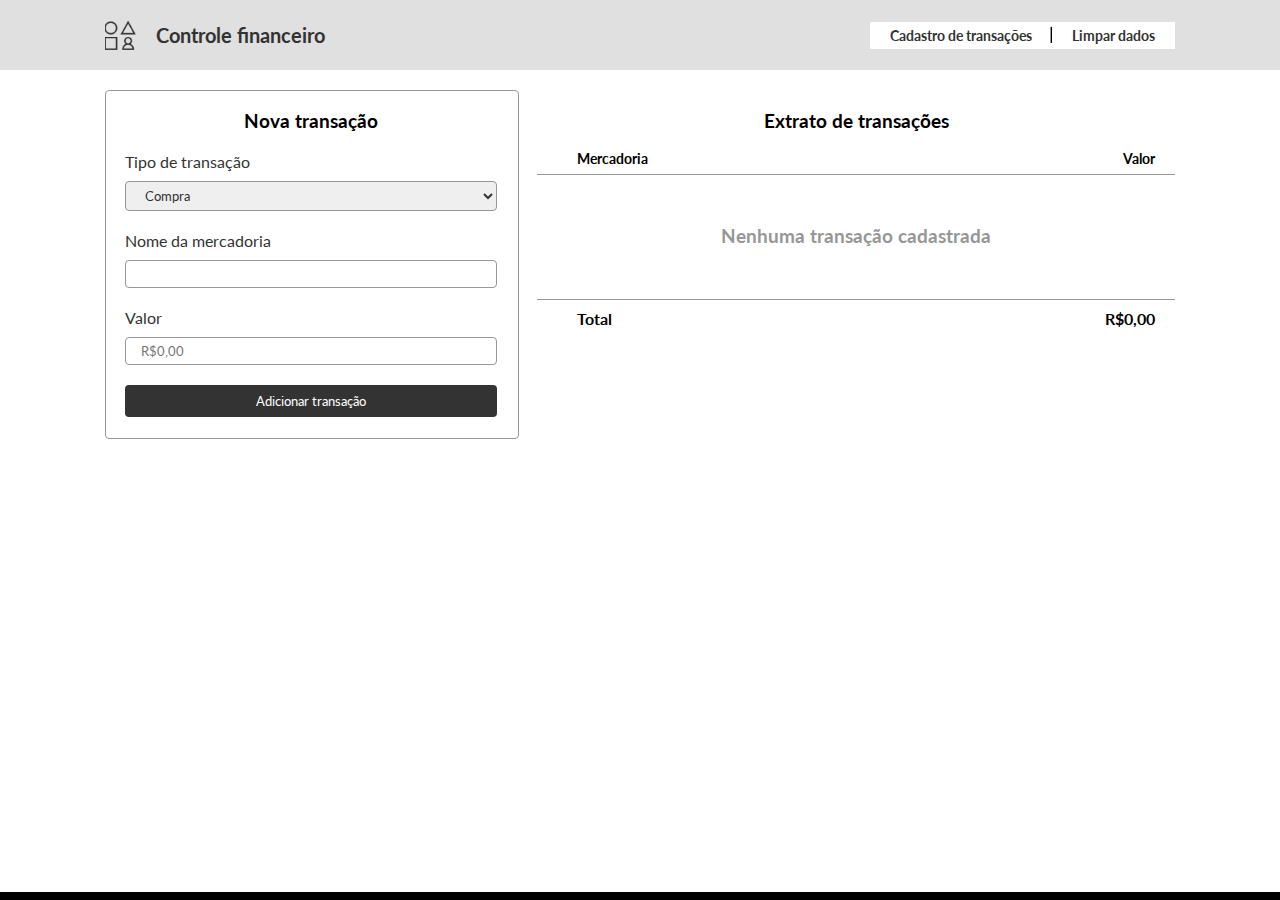
<file: index.html>
<!DOCTYPE html>
<html lang="pt-br">

<head>
    <meta charset="UTF-8">
    <meta http-equiv="X-UA-Compatible" content="IE=edge">
    <meta name="viewport" content="width=device-width, initial-scale=1.0">
    <link rel="preconnect" href="https://fonts.googleapis.com">
    <link rel="preconnect" href="https://fonts.gstatic.com" crossorigin>
    <link
        href="https://fonts.googleapis.com/css2?family=Lato:wght@300;400;700;900&family=Orbitron:wght@400;500;600;700;800&family=Playfair+Display&family=Quicksand:wght@300;400;500;600;700&display=swap"
        rel="stylesheet">
    <link rel="stylesheet" href="./assets/css/style.css">
    <link rel="stylesheet" href="./assets/css/responsivo.css">
    <link rel="stylesheet" href="./assets/css/barralateral.css">
    <title>Controle financeiro</title>
</head>

<body>
    <header class="fundo-cinza">
        <div class="container cabecalho">
            <div class="logo-wrapper">
                <img src="./assets/img/Logo.png" alt="Logo">

                <h1>Controle financeiro</h1>
            </div>

            <!-- APARECE EM TELAS MENORES -->
            <a class="menu-icon" id="abrirNav" href="#" onclick="abrirNavbar()">
                <img src="./assets/img/menu.png" alt="Ícone de menu">
            </a>

            <nav class="navBar">
                <!-- APARECE EM TELAS MENORES NO MENU HAMBURGUER -->
                <button id="fecharNav" onclick="fecharNavbar()">
                </button>
                <a id="cadastrar">Cadastro de
                    transações</a>
                <a id="limparDados">Limpar dados</a>
            </nav>
        </div>
    </header>

    <div class="container conteudo">
        <!-- NOVA TRANSAÇÃO  -->
        <form class="nova-transacao">
            <h3>Nova transação</h3>

            <div class="linha-inputs">
                <div class="input-wrapper input-tipo">
                    <label for="tipo">Tipo de transação</label>
                    <select name="tipo" id="tipo-transacao" required>
                        <option value="compra" selected>Compra</option>
                        <option value="venda">Venda</option>
                    </select>
                </div>

                <div class="input-wrapper input-nome">
                    <label for="nome">Nome da mercadoria</label>
                    <input type="text" id="nome" name="nome" required>
                </div>

                <div class="input-wrapper input-valor">
                    <label for="Valor">Valor</label>
                    <input id="valor" placeholder="R$0,00" onkeypress="mascaraValor(event)" required>
                </div>
            </div>

            <div class="input-wrapper">
                <button id="adicionar">Adicionar transação</button>
            </div>
        </form>

        <!-- EXTRATOS -->
        <section class="extrato">
            <h3>Extrato de transações</h3>
            <div class="cabecalho-extrato">
                <h5>
                    Mercadoria
                </h5>

                <h5>
                    Valor
                </h5>
            </div>

            <div class="transacoes">
            </div>

            <div class="valor-total-container">
                <p>
                    Total
                </p>

                <div class="valor-wrapper">
                    <p class="valor-total">
                        R$ 0,00
                    </p>
                    <p class="situacao">

                    </p>
                </div>
            </div>
        </section>
    </div>

    <!-- ESCONDIDO -->
    <div class="overlay" onclick="fecharOverlay()">
        <div class="container mensagem">
            <h3>
                Deseja apagar <span>todos</span> os dados salvos?
            </h3>
            <div>
                <button id="cancelar" onclick="fecharOverlay()">Cancelar</button>
                <button id="confirmar" onclick="fecharOverlay()">Confirmar</button>
            </div>
        </div>
    </div>

    <footer></footer>

    <script src="./assets/js/interface.js"></script>
    <script src="./assets/js/script.js"></script>
</body>

</html>
</file>
<file: assets/css/style.css>
body {
    width: 100vw;
    margin: 0;
    padding: 0;
    overflow-x: hidden;
    position: relative;
}

* {
    font-family: 'Lato', sans-serif;
    color: #333333;
}

h1,
h3,
h5,
p {
    margin: 0;
    padding: 0;
}

button {
    cursor: pointer;
}

/* SMARTPHONES */
.fundo-cinza {
    background-color: #E0E0E0;
    width: 100vw;
}

.container {
    box-sizing: border-box;

    max-width: 1100px;
    padding: 20px 15px;
    margin: 0 auto;
}

.cabecalho {
    display: flex;
    flex-direction: row;
    justify-content: space-between;
    align-items: center;
}

.logo-wrapper {
    width: fit-content;
    display: flex;
    flex-direction: row;
    gap: 20px;
    justify-content: space-between;
    align-items: center;
}

.cabecalho h1 {
    font-size: 20px;
}

.cabecalho img {
    height: 30px;
}

.conteudo {
    max-width: 1100px;
    margin: 0 auto;
}

.nova-transacao {
    position: relative;
    height: fit-content;
}

.nova-transacao h3 {
    display: none;
}

.nova-transacao::before {
    content: '';

    position: absolute;
    bottom: 0;
    right: 0;
    left: 0;

    margin: 0 auto;
    width: 96%;
    height: 1px;
    background-color: #979797;
}

.input-wrapper {
    display: flex;
    flex-direction: column;
    margin-top: 20px;
}

.input-wrapper label {
    margin-bottom: 10px;
}

.input-wrapper input,
select {
    border-radius: 4px;
    border: 1px solid #979797;
    padding: 5px 15px;
}

#adicionar {
    cursor: pointer;

    width: 100%;
    height: 32px;
    margin-bottom: 30px;

    border: none;
    border-radius: 4px;
    background-color: #333333;
    color: #fff;
}

.extrato {
    margin-top: 40px;
}

.extrato * {
    color: #000;
}

.extrato h3 {
    text-align: center;
}

.cabecalho-extrato {
    display: flex;
    flex-direction: row;
    align-items: center;
    justify-content: space-between;

    margin-top: 10px;
    padding: 8px 20px 8px 40px;

    position: relative;
}

.cabecalho-extrato::after {
    content: '';

    position: absolute;
    bottom: 0;
    right: 0;
    left: 0;
    width: 100%;
    height: 1px;
    background-color: #979797;
}

.cabecalho-extrato h5 {
    text-align: center;
    display: inline-block;
    font-size: 14px;
    font-weight: bolder;
}

.transacoes {
    display: flex;
    flex-direction: column;
    max-height: 40vh;
    overflow-y: scroll;
}

.transacoes::-webkit-scrollbar {
    display: none;
}

.alerta-transacao {
    margin: 50px;
    color: #979797;
}

.transacao {
    display: flex;
    flex-direction: row;
    position: relative;
    padding: 10px 20px;
}

.transacao::after {
    content: '';

    position: absolute;
    bottom: 0;
    right: 0;
    left: 0;
    width: 100%;
    height: 1px;
    background-color: #979797;
}

.transacao-tipo {
    margin-right: 10px;
    width: 10px;
}

.transacao-nome {
    width: 65%;
}

.transacao-valor {
    width: 35%;
    text-align: end;
    word-break: break-all;
}

.valor-total-container {
    position: relative;

    margin-top: 2px;
    margin-bottom: 40px;
    padding: 10px 20px 10px 40px;

    display: flex;
    flex-direction: row;
    align-items: flex-start;
    justify-content: space-between;
}

.valor-total-container::before {
    content: '';

    position: absolute;
    top: 0;
    right: 0;
    left: 0;
    width: 100%;
    height: 1px;
    background-color: #979797;
}

.valor-total-container>p {
    width: 25%;
    font-weight: bolder;
}

.valor-wrapper {
    width: 70%;
    display: flex;
    flex-direction: column;
    align-items: flex-end;
}

.valor-total {
    font-weight: bolder;
}

.situacao {
    font-weight: 400;
    font-size: 12px;
}

.overlay {
    position: fixed;
    top: 0;
    left: 0;
    width: 100vw;
    height: 100vh;
    background-color: rgba(0, 0, 0, 0.5);
    display: none;
}

.mensagem {
    margin: 0 auto;
    padding: 20px;

    display: flex;
    flex-direction: column;
    gap: 30px;

    position: absolute;
    top: 50%;
    left: 50%;
    transform: translate(-50%, -50%);

    background-color: #E0E0E0;
}

.mensagem div {
    display: flex;
    flex-direction: row;
    justify-content: space-around;
    max-width: 300px;
}

.mensagem button {
    padding: 10px 20px;
    color: #fff;
    border: 1px solid #fff;
    font-size: 14px;
}

#confirmar {
    background-color: blue;
}

#cancelar {
    background-color: red;
}

footer {
    position: fixed;
    bottom: 0;
    right: 0;
    height: 8px;
    background-color: #000;
    width: 100%;
}
</file>
<file: assets/css/responsivo.css>
/* TABLETS */
@media screen and (min-width: 768px) {
    .nova-transacao {
        padding: 20px;
        display: flex;
        flex-direction: column;
    }

    .nova-transacao h3 {
        display: block;
        color: #000;
        width: 100%;
        text-align: center;
    }

    .linha-inputs {
        display: flex;
        flex-direction: row;
        justify-content: space-between;
    }

    .input-tipo {
        width: 20%;
    }

    .input-nome {
        width: 50%;
    }

    .input-valor {
        width: 20%;
    }

    #adicionar {
        margin-left: auto;
        margin-bottom: 0;
        width: 25%;
    }

    .nova-transacao::before {
        content: '';

        z-index: -1;
        position: absolute;
        top: 0;
        left: 0;

        width: 100%;
        height: 100%;


        border-radius: 4px;
        border: 1px solid #979797;
        background-color: transparent;
    }
}

/* MODO PAISAGEM */
@media screen and (orientation: landscape) and (min-width: 768px) {
    .menu-icon {
        display: none;
    }

    .logo-wrapper {
        justify-content: flex-start;
        gap: 20px;
    }

    .conteudo {
        display: flex;
        flex-direction: row;
        justify-content: space-between;
        gap: 20px;
    }

    .nova-transacao {
        width: 35%;
    }

    .linha-inputs {
        display: block;
    }

    .input-tipo,
    .input-nome,
    .input-valor,
    #adicionar {
        width: 100%;
    }

    .extrato {
        width: 60%;

        margin: 0;
        padding: 20px 0;
    }
}

@media screen and (min-width: 1024px) {
    .menu-icon {
        display: none;
    }
}
</file>
<file: assets/css/barralateral.css>
.navBar {
    width: 50%;
    display: flex;
    flex-direction: row;
    align-items: center;
    justify-content: end;
}

.aberto {
    display: flex;
}

#fecharNav {
    display: none;
}

.navBar a {
    cursor: pointer;

    position: relative;
    background-color: #fff;

    padding: 5px 20px;

    text-decoration: none;
    font-weight: bolder;
    font-size: 14px;
}

.navBar a:nth-child(even)::after {
    content: '';

    border-right: 1px solid black;

    position: absolute;
    right: 0;
    bottom: 50%;
    top: 50%;
    transform: translateY(-50%);

    height: 60%;
    width: 1px;
    background-color: #979797;
}

@media screen and (max-width: 1024px) {
    .navBar {
        box-sizing: border-box;

        z-index: 1;

        position: fixed;
        top: 0;
        right: 0;

        width: 85%;
        height: 100vh;

        background-color: #333333;

        flex-direction: column;
        justify-content: start;
        display: none;
    }

    .navBar * {
        color: #fff;
    }

    #fecharNav {
        cursor: pointer;
        display: block;

        height: 5 0px;

        border: none;
        background-color: transparent;
        font-weight: bold;

        position: relative;
        top: 0;
        left: 0;

        background-image: url('../img/close.png');
        background-position: center;
        background-repeat: no-repeat;
    }

    .navBar a {
        font-size: 16px;
        font-weight: 600;
        padding: 20px;
        text-align: end;
        text-decoration: none;
        background-color: transparent;
        position: relative;
    }

    .navBar a:nth-child(n+2):hover {
        background-color: #C4C4C4;
        color: #333333;
    }
}
</file>
